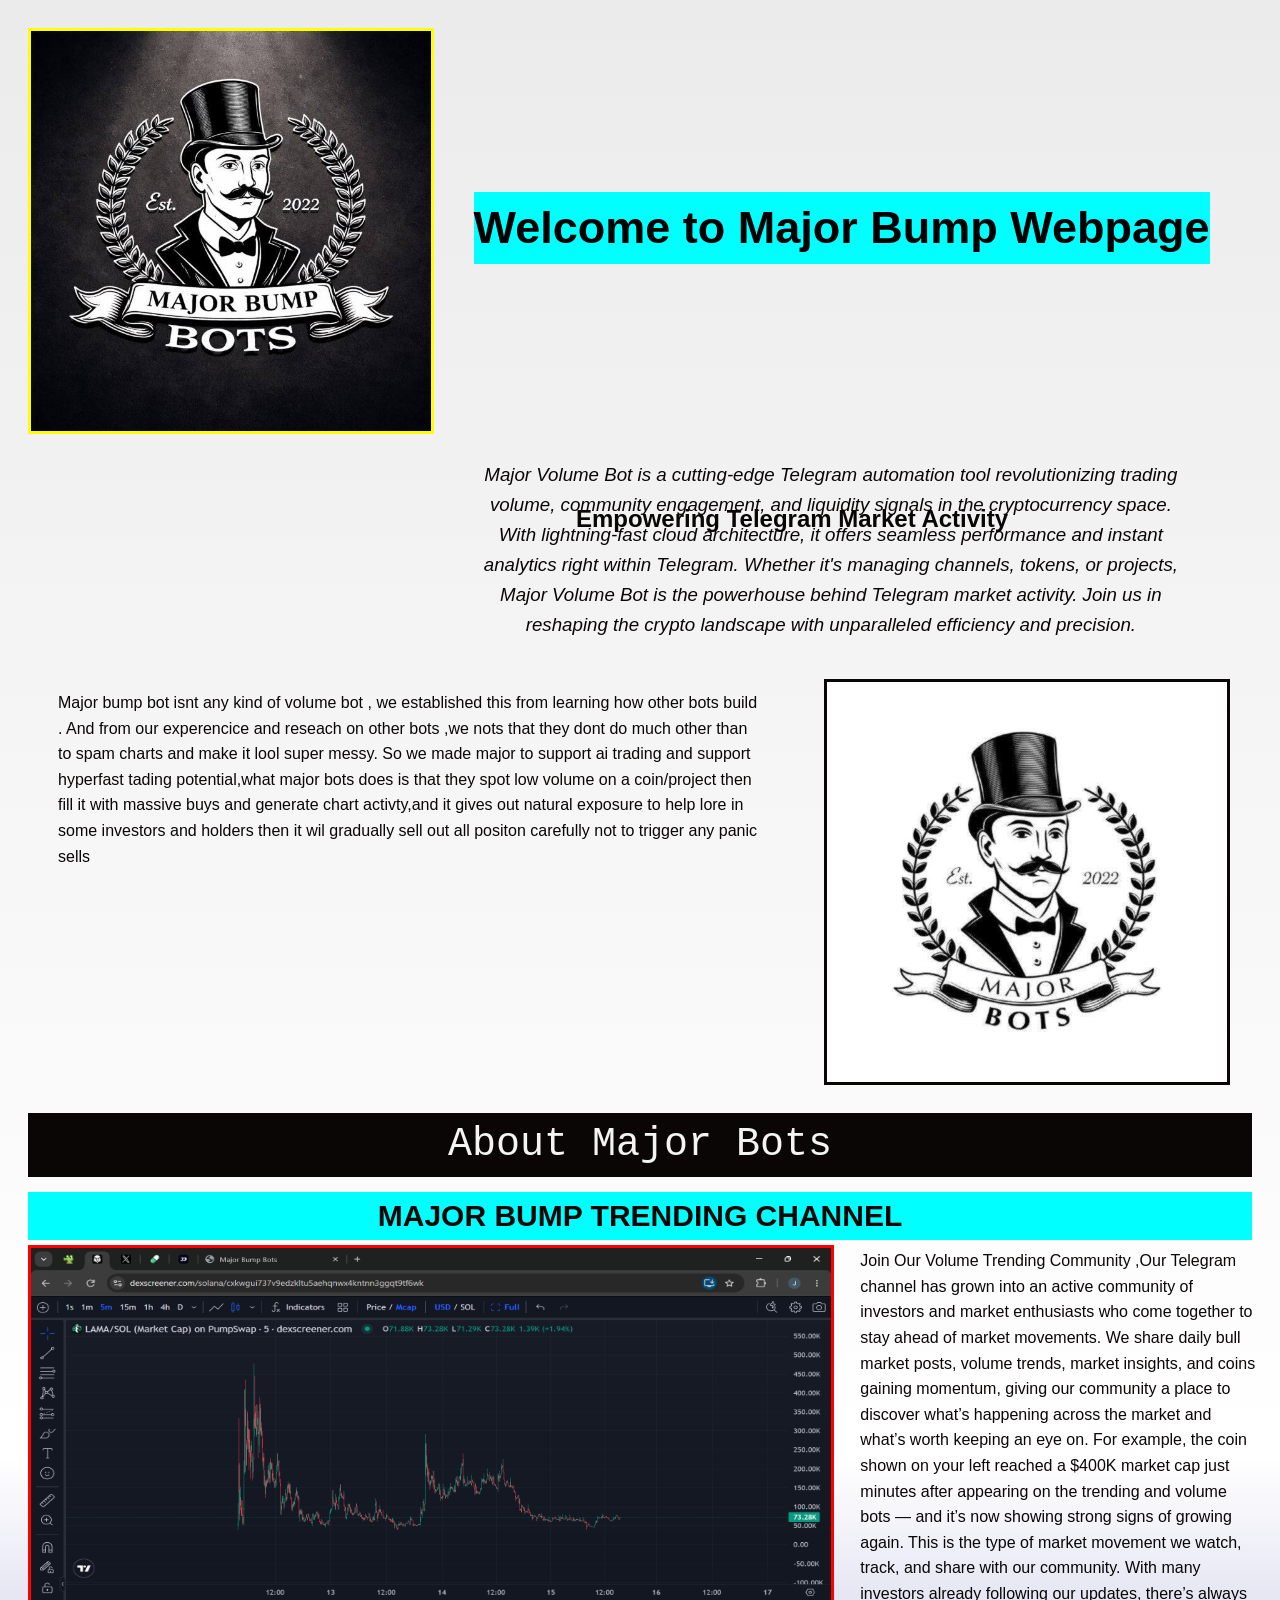
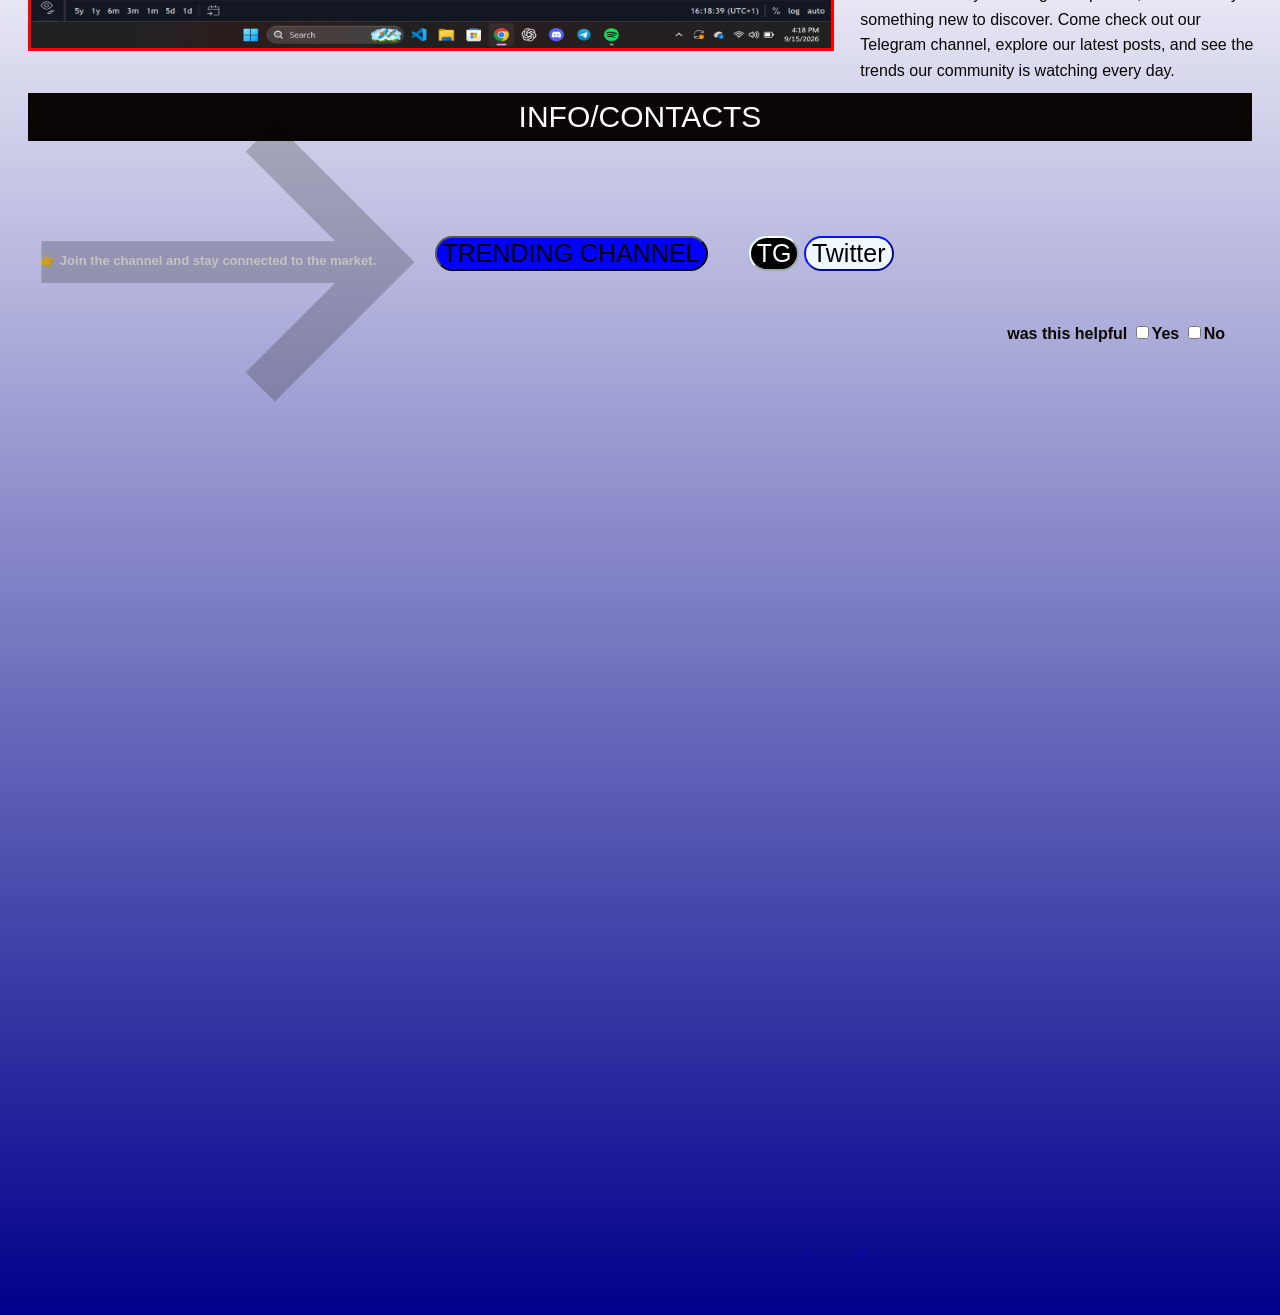
<file: major bump website/index.html>
<!DOCTYPE html>
<html lang="en">
<head>
  <meta charset="UTF-8">
  <meta name="viewport" content="width=device-width, initial-scale=1.0">
  <title>Major Bump Bots</title>
  <link rel="stylesheet" href="style.css">
  <h1>Welcome to Major Bump Webpage</h1> 
  <img src="black-backgound.jpg" alt="" srcset="" width="400" height="400"
  style="border: 3px solid yellow;">
</head>
<body>
  
  <h2>Empowering Telegram Market Activity</h2>
<h3>Major Volume Bot is a cutting-edge Telegram automation tool revolutionizing trading volume, community engagement, and liquidity signals in the cryptocurrency space. With lightning-fast cloud architecture, it offers seamless performance and instant analytics right within Telegram. Whether it's managing channels, tokens, or projects, Major Volume Bot is the powerhouse behind Telegram market activity. Join us in reshaping the crypto landscape with unparalleled efficiency and precision.</h3>

</body>

<div class="p2"> Major bump bot isnt any kind of volume bot , we established this from learning how other bots build . 
  And from our experencice and reseach on other bots ,we nots that they dont do much other than to spam charts and make it lool super messy.  So we made major to support ai trading and support hyperfast tading potential,what major bots does is that they spot low volume on a coin/project then fill it with massive buys and generate chart activty,and it gives out natural exposure to help lore in some investors and holders then it wil gradually sell out all positon carefully not to trigger any panic sells</div>
  <div class="image">
<img src="background.jpg" alt="" srcset="" width="400" height="400"
 style="position: relative;top: -220px;left: 65%;border: 3px solid ;">
</div>
  <div class="head"><head> About Major Bots</head></div>
  <div class="trending">
  
      MAJOR BUMP TRENDING CHANNEL
    
  </div>
  <div class="chart">
    <img src="chart.png" alt="" srcset="" width="800" height="400"
    style="position: relative;top: -190px;border: solid red;
    ">
  </div>
  <div class="trendingtext">
    Join Our Volume Trending Community

,Our Telegram channel has grown into an active community of investors and market enthusiasts who come together to stay ahead of market movements.

We share daily bull market posts, volume trends, market insights, and coins gaining momentum, giving our community a place to discover what’s happening across the market and what’s worth keeping an eye on.

For example, the coin shown on your left reached a $400K market cap just minutes after appearing on the trending and volume bots — and it’s now showing strong signs of growing again. This is the type of market movement we watch, track, and share with our community.

With many investors already following our updates, there’s always something new to discover.

Come check out our Telegram channel, explore our latest posts, and see the trends our community is watching every day.

  </div>
  <div class="info">
    <head>
      INFO/CONTACTS
    </head>
  </div>
<div class="infotext">
  👉 Join the channel and stay connected to the market.
</div>
 <div class="arrow">
  <img src="arrow.png" alt="" srcset="" width="500" style="position: relative;
  top: -740px;right: 4%; opacity: 0.2;">
  <a href="https://t.me/majorbumptrending"> 
    <button style="font-size: 25px; position: relative; top:-990px;
    right: 8%;cursor: pointer; background-color: blue;
    border-radius: 20px; border-color: black;" >
      TRENDING CHANNEL
    </button>
  </a>
  <a href="https://t.me/majorbumpbot_admin "> 
    <button style=" font-size: 25px; position: relative;
    top: -990px; background-color: black;color: white;
    border-color: azure;border-radius: 20px; right: 5%;
    cursor: pointer;">  
      TG
    </button>
  </a>
  <a href="https://x.com/majorbump_page?s=11">  
    <button style=" font-size: 25px; position: relative;
    top: -990px; background-color: aliceblue; border-color: rgb(12, 16, 220);
    border-radius: 20px; right: 5%; cursor: pointer;;">  
      Twitter
    </button>
  </a>
  <div class="form">
  <form>  
    was this helpful <input type="checkbox" value="Yes">Yes
      <input type="checkbox" value="No">No
  </form>
  </div>


 </div>
</html
</file>
<file: major bump website/style.css>
body {
  font-family: Arial, sans-serif;
  background-color: #f4f4f4;
  color: #0a0606;
  line-height: 1.6;
  padding: 20px;
  background-image: linear-gradient(
    to top ,darkblue 0%, white 50%,white 50%,rgb(235, 235, 235) 100%  );
    min-height: 100vh;


h2{position: absolute;
  float: right;
text-align: center;
left :45%;
bottom:38%;



}
h1 {
  text-align: center;
  font-weight: bold;
  background-color:aqua;
  font-family: Arial, sans-serif;
  position: absolute;
  left: 37%;
  top: 18%;
font-size: 45px; 
color: black;
}
h3{
  text-align: center;
  font-style:italic;
  position: relative;
  left: 37%;
font-weight: normal;
  max-width: 700px; 
  margin-bottom: 50px;
  overflow-wrap: break-word;

}
.p2{
  margin: 30px;
  font-family: arial,san-serif ;
   overflow: break-word;
   max-width: 700px;
   
}

.head{
text-align: center;
  font-family: 'Courier New', Courier, monospace;
  font-size: 40px; 
  background-color: #0a0606;
  color: #f4f4f4;
  position: relative;
  top: -200px;
}


.trending{
  text-align: center;
  font-size: 30px;
  margin-top: 10px;
  background-color: aqua;
 font-weight: bold; 
 position: relative;
 top :-195px;
}
.trendingtext{
  position: relative;
  max-width: 400px;
  top: -600px;
  left: 68%;

}
.info{
  background-color: #0a0606;
  color: white;
  position: relative;
  top: -590px;
  text-align: center;
  font-size: 30px;
}
.infotext{
  position: relative;
  top: -480px;
  color: #f4f4f4;
  left: 1%;
  font-size: small;
 font-weight: bolder; 
}
.form{
  position:relative;
  top: -940px;
  left: 80%;
  border-radius: 10px;
  font-weight: bolder;
}
</file>
